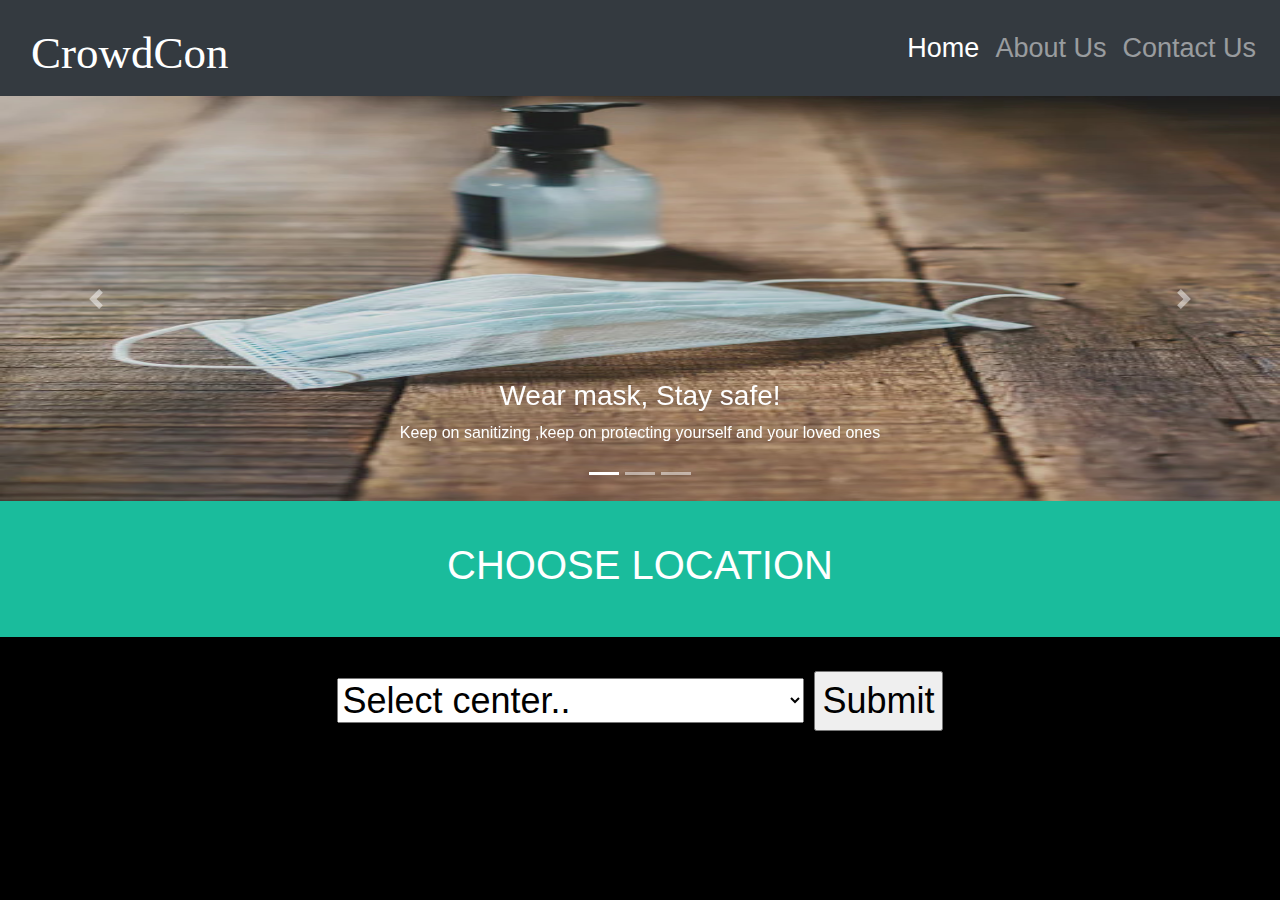
<file: index.html>
<html>
<head>
    <title>Crowdcon</title>
  <meta charset="utf-8">
  <meta name="viewport" content="width=device-width, initial-scale=1">
  <link rel="stylesheet" href="https://maxcdn.bootstrapcdn.com/bootstrap/4.5.2/css/bootstrap.min.css">
    <link rel="stylesheet" href="style.css">
    
    </head>
<body>
      <nav class="navbar navbar-expand-lg navbar-dark bg-dark">
  <a class="navbar-brand" href="#">CrowdCon</a>
  <button class="navbar-toggler" type="button" data-toggle="collapse" data-target="#navbarSupportedContent" aria-controls="navbarSupportedContent" aria-expanded="false" aria-label="Toggle navigation">
    <span class="navbar-toggler-icon"></span>
  </button>

  <div class="collapse navbar-collapse" id="navbarSupportedContent">
    <ul class="navbar-nav ml-auto">
      <li class="nav-item active">
        <a class="nav-link" href="index.html">Home <span class="sr-only">(current)</span></a>
      </li>
      <li class="nav-item">
        <a class="nav-link" href="about.html">About Us</a>
      </li>
        <li class="nav-item">
        <a class="nav-link" href="contact.html">Contact Us</a>
      </li>
      </ul>
  </div>
</nav>
  <div id="demo" class="carousel slide" data-ride="carousel">
  <ul class="carousel-indicators">
    <li data-target="#demo" data-slide-to="0" class="active"></li>
    <li data-target="#demo" data-slide-to="1"></li>
    <li data-target="#demo" data-slide-to="2"></li>
  </ul>
  <div class="carousel-inner">
    <div class="carousel-item active">
      <img src="covid.jpg" alt="stay home stay safe" width="1100" height="500">
      <div class="carousel-caption">
        <h3>Wear mask, Stay safe!</h3>
        <p>Keep on sanitizing ,keep on protecting yourself and your loved ones</p>
      </div>   
    </div>
    <div class="carousel-item">
      <img src="covid_1.jpg" alt="vaccination" width="1100" height="500">
      <div class="carousel-caption">
        <h3>Get vaccianted!</h3>
        <p>Keep yourself safe by getting vaccinated.</p>
      </div>   
    </div>
    <div class="carousel-item">
      <img src="covid_2.jpg" alt="virus" width="1100" height="500">
      <div class="carousel-caption">
        <h3>Covid Virus</h3>
        <p>We will get through it..Stay Home ,Stay Safe</p>
      </div>   
    </div>
  </div>
  <a class="carousel-control-prev" href="#demo" data-slide="prev">
    <span class="carousel-control-prev-icon"></span>
  </a>
  <a class="carousel-control-next" href="#demo" data-slide="next">
    <span class="carousel-control-next-icon"></span>
  </a>
</div>
<div class="header">    
    <h1>CHOOSE LOCATION</h1></div>
<form id="review">
    <select>
        <option value="0">Select center..</option>
        <option value="hindu.html">Hindu Rao Hospital</option>
        <option value="gb.html">GB Pant Hospital</option>
        <option value="Ambedkar.html">Ambedkar Nagar Hospital</option>
        <option value="tilak.html">Tilak Nagar Colony Hospital</option>
    </select>
    <input id="submit" type="submit" value="Submit" class="myButton">
</form>
    
    
    
    
    
    
    
    
    
 <script>  
    document.querySelector("form")
.addEventListener("submit", function(e) {
  e.preventDefault(); // prevent default action
  var select = this.querySelector("select");
  if (select.value !== "0") {
    location.href = select.value;
  }
})
     </script> 

    
    <script src="https://ajax.googleapis.com/ajax/libs/jquery/3.5.1/jquery.min.js"></script>
  <script src="https://cdnjs.cloudflare.com/ajax/libs/popper.js/1.16.0/umd/popper.min.js"></script>
  <script src="https://maxcdn.bootstrapcdn.com/bootstrap/4.5.2/js/bootstrap.min.js"></script>
    
    </body>
</html>
</file>
<file: style.css>
.navbar {
  min-height: 90px;
}

.navbar-brand {
  padding: 0 15px;
  height: 70px;
  line-height: 80px;
  font-size: 45px; 
  font-family: cursive;
}

.navbar-toggle {
  /* (80px - button height 34px) / 2 = 23px */
  margin-top: 23px;
  padding: 9px 10px !important;
    
}

@media (min-width: 768px) {
  .navbar-nav > li > a {
    /* (80px - line-height of 27px) / 2 = 26.5px */
    padding-top: 26.5px;
    padding-bottom: 26.5px;
    line-height: 27px;
      font-size: 27px;
  }
}


/* Position the navbar container inside the image */
  .carousel-inner img {
    width: 100%;
    height: 45%;
  }
ul {
    list-style: square outside url("check.png");
}
body {
    background-color:black;
    
}
.header{
   padding: 40px;
  text-align: center;
  background: #1abc9c;
  color: white;
  font-size: 30px;
    }
#review {
  text-align : center;
  background: black;
  color: white;
  font-size: 36px;
    padding : 34px;

}
</file>
